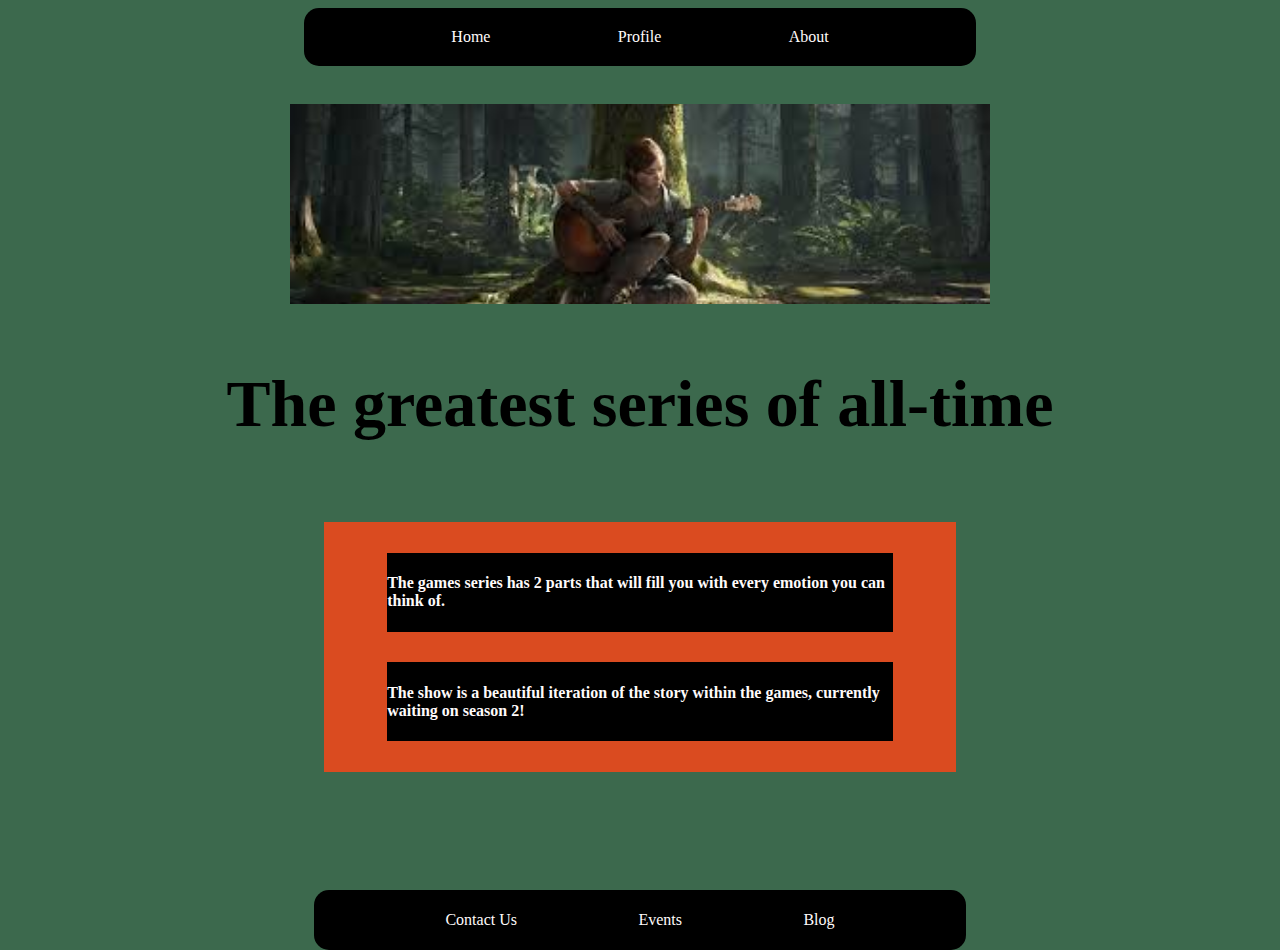
<file: flexbox/index.html>
<!DOCTYPE html>
<html lang="en">
<head>
    <meta charset="UTF-8">
    <meta name="viewport" content="width=device-width, initial-scale=1.0">
    <link rel="stylesheet" href="./static/styles.css">
    <title>homework</title>
</head>
<body>
    <nav>
        <div>Home</div>
        <div>Profile</div>
        <div>About</div>

    </nav>
    <br>
    <header>
        <section class="banner-image">
        </section>
            <div class="header-text">
                <h2>The greatest series of all-time</h2>
            </div>
        

    </header>

    <br>


    <main>
        <div class="main-classes">
            <div class="game">
                <h4>
                    The games series has 2 parts that will fill you with every emotion you can think of.
                </h4>
            </div>
            <div class="show">
                <h4>
                    The show is a beautiful iteration of the story within the games, currently waiting on season 2!
                </h4>
            </div>
        </div>
    </main>
    <br>

    <footer>
        <div>Contact Us</div>
        <div>Events</div>
        <div>Blog</div>
    </footer>
    
</body>
</html>
</file>
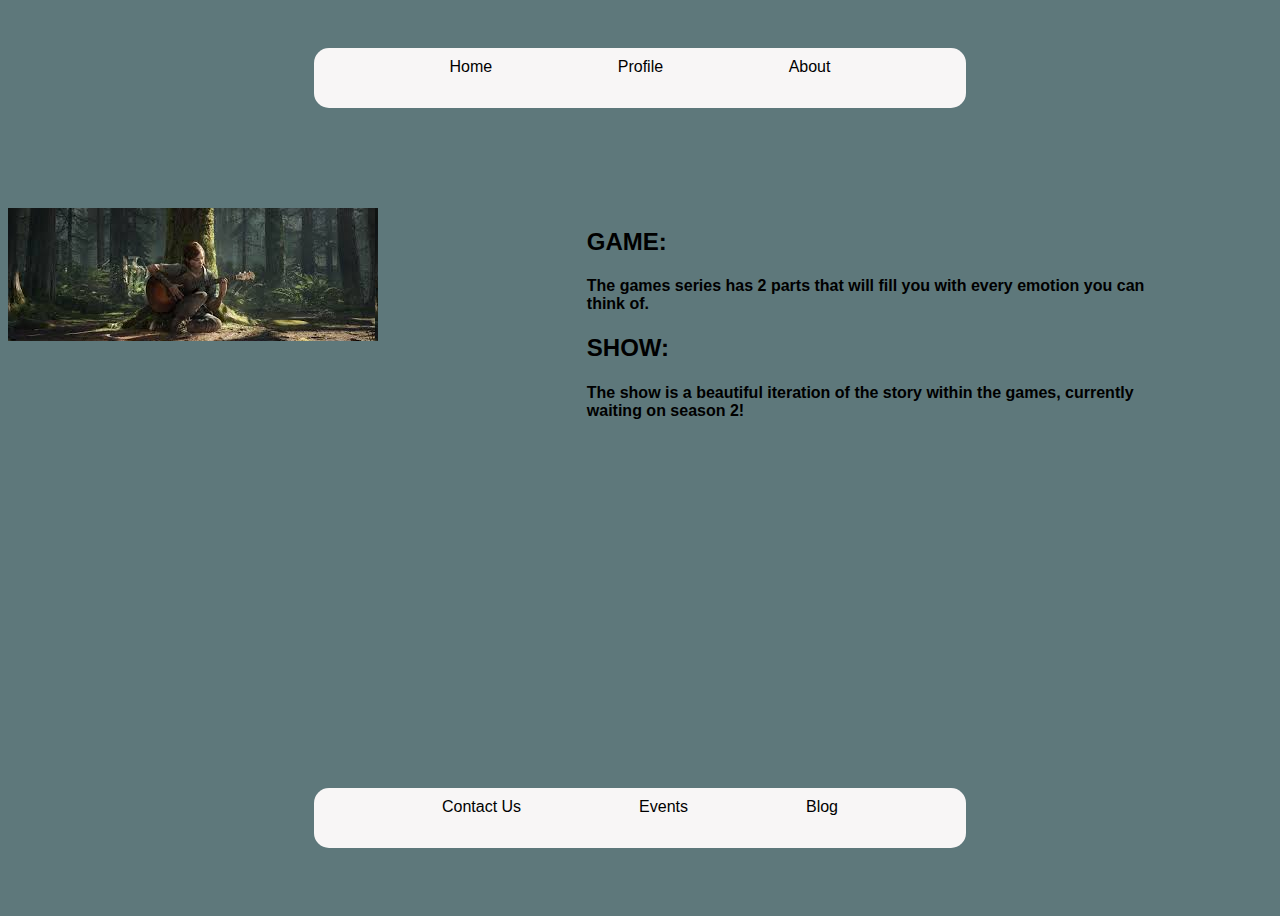
<file: grid/index.html>
<!DOCTYPE html>
<html lang="en">
<head>
    <meta charset="UTF-8">
    <meta name="viewport" content="width=device-width, initial-scale=1.0">
    <link rel="stylesheet" href="./static/styles.css">
    <title>Grid homework</title>
</head>
<body>
    <header>
            <div>Home</div>
            <div>Profile</div>
            <div>About</div>
        </div>
    </header>
    <main>
        <div class="main-content">
            <div class="content">

            </div>
            <div class="sidebar">
                <div class="game">
                    <h2>GAME:</h2>
                    <h4>
                        The games series has 2 parts that will fill you with every emotion you can think of.
                    </h4>
                </div>
                <div class="show">
                    <h2>SHOW:</h2>
                    <h4>
                        The show is a beautiful iteration of the story within the games, currently waiting on season 2!
                    </h4>
                </div>
            </div>
        </div>
    </main>
    <footer>
        <div>Contact Us</div>
        <div>Events</div>
        <div>Blog</div>
    </footer>
    
</body>
</html>
</file>
<file: flexbox/static/styles.css>
body {

    padding: 0;
    box-sizing: inherit;
    flex-direction: column;
    align-items: center; 
    justify-content: center;
    height: 100vh; 
    background-color: rgb(60, 105, 77);
    font-family: 'Times New Roman', Times, serif;
    color: rgb(255, 251, 251) ;
    
}

nav {
    margin: 0 auto 20px;
    width: 50%;
    padding: 20px;
    background-color: black;
    border-radius: 15px;
    flex-direction: row;
    display:flex;
    flex-wrap: wrap;
    min-width: 600px;
    justify-content: space-evenly;
    text-align: start;
}

.banner-image {
    background-image: url(./image/images.jpg);
    background-repeat: no-repeat;
    background-position: center;
    background-size: cover;
    position: relative;
    align-self: center;
    width: 40%;
    min-width: 700px;
    height: 200px;
    
}

/* @media only screen and (min-width: 800px) {
    .banner-image {
        display: block !important;
        width: 50%;
        min-width: 225px;
    }
    
} */

@media (max-width: 600px) {
    .banner-image {
        flex-direction: column;
        align-items: center;
    }

    nav {
        flex-direction: column;
        align-items: center;
    }

    footer {
        display: flex;
        flex-direction: column;
        align-items: center;
    }
    
    .banner-image {
        display: none;
    }
}



.header-text {
    display: flex;
    justify-content: center;
    flex-direction: center;
    align-items: center;
    height: 100px;
    margin-top: 50px;
    margin-bottom: 50px;
    font-weight: bold;
    color: black;
    font-size: 44px;

}

header {
    display: flex; 
    width: 100%;
    height: fit-content;
    position: relative;
    align-items: center;
    justify-content: center;
    flex-direction: column;

}

.side-menu {
    display: flex;
    justify-content: center;
    max-width: 100%;
    width: 100%;
}

.side-menu img {
    height: 450px;
    width: 50%;

}

.steps-number {
    position: relative;
    flex: 1;
    justify-content: center;
    background-size: contain;
}


.main-classes {
    height: 250px;
    background-color: rgb(218, 75, 32);
    display: flex;
    align-items: center;
    justify-content: space-evenly;
    flex-direction: column;
    margin-left: 25%;
    margin-right: 25%;
    margin-bottom: 100px;
    flex-grow: inherit;
    
}

.game {
    background-color: black;
    margin-left: 10%;
    margin-right: 10%;
}

.show {
    background-color: black;
    margin-left: 10%;
    margin-right: 10%;

}









footer {
    margin: 0 auto 20px;
    width: 50%;
    height: 40px;
    padding: 10px;
    background-color: black;
    border-radius: 15px;
    display: flex;
    justify-content: space-evenly;
    align-items: center;
    text-align: start;
}
</file>
<file: grid/static/styles.css>
body {
    display: grid;
    justify-content: center;
    align-items: center;
    font-family: Arial, Helvetica, sans-serif;
    height: 100vh;
    background-color: rgb(94, 120, 123);
}

header {
    margin: 0 auto 20px;
        width: 50%;
        height: 40px;
        padding: 10px;
        background-color: rgb(248, 246, 246);
        border-radius: 15px;
        display: flex;
        justify-content: space-evenly;
        text-align: start;
}


.main-content {
    max-width: 90%;
    height: 500px;
    grid-template-columns: repeat(2, 1fr);
    grid-template-rows: 50%, auto;
    gap: 40px 20px;
    justify-content: center;
    display: grid;
}

.content {
    background-image: url("./image/images.jpg");
    width: 370px;
    height: 133px;
    justify-content: center;
}

.sidebar {
    grid-row: 1 / 3;
    grid-column: 2 / 3;
    gap: 40px;
}

@media (max-width: 768px) {
    .main-content {
        grid-template-areas:
        "content";

        grid-template-columns: 1fr;
        display: block;
    }
    .content {
        grid-template-columns: 1fr;

    }
}


footer {
        margin: 0 auto 20px;
        width: 50%;
        height: 40px;
        padding: 10px;
        background-color: rgb(248, 246, 246);
        border-radius: 15px;
        display: flex;
        justify-content: space-evenly;
        text-align: start;
}
</file>
